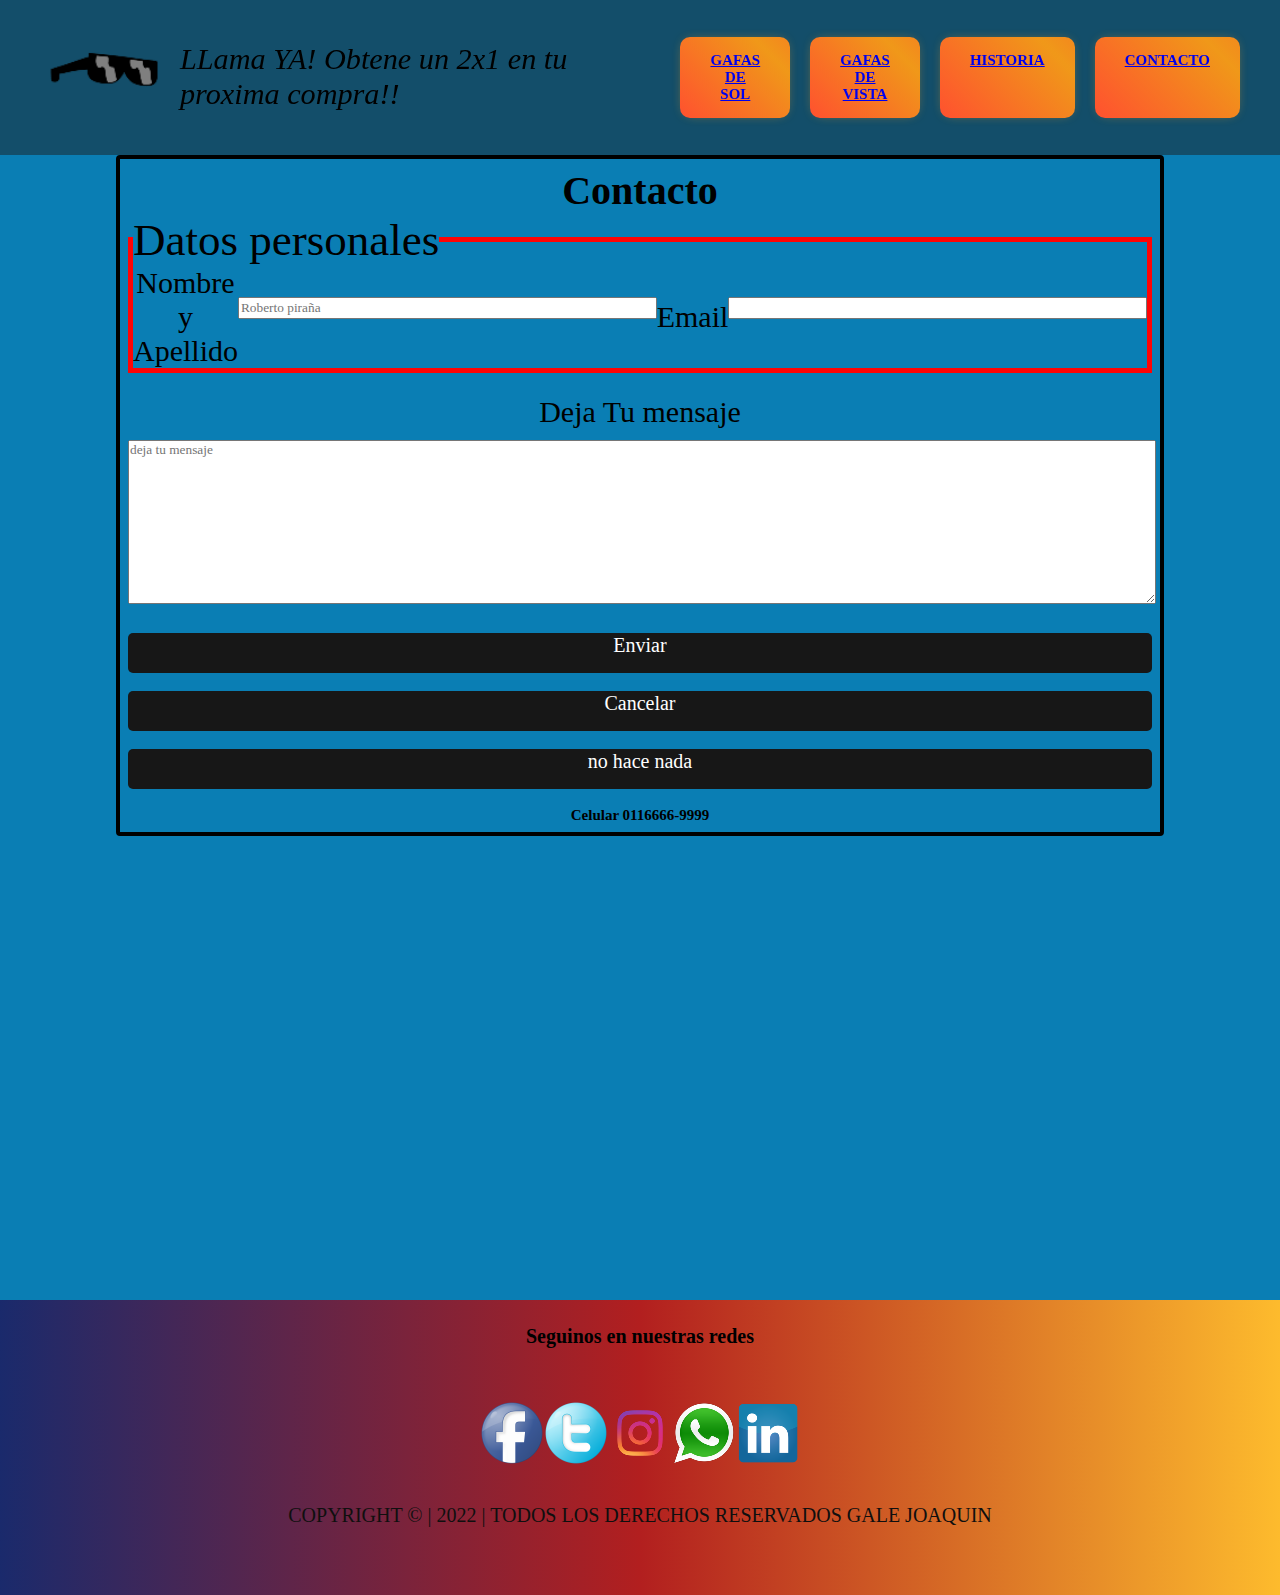
<file: pages/contacto.html>
<!DOCTYPE html>
<html lang="en">
<head>
    <meta charset="UTF-8">
    <meta http-equiv="X-UA-Compatible" content="IE=edge">
    <meta name="viewport" content="width=device-width, initial-scale=1.0">
    <title>ANTEOJOS CHAPULIN</title>
    <link rel="stylesheet" href="../css/style2.css">
</head>
<body class="pagcontacto">
    <div>
        <nav id="mainNav" class="botonera">
            <a href="../index.html">
                <img   src="../img/logo.png" alt="logo">
            </a>
            <em>LLama YA! Obtene un 2x1 en tu proxima compra!!</em>
            <ol>
                <li>
                    <a href="../pages/sol.html">Gafas de Sol</a>
                </li>
                <li>
                    <a href="../pages/vista.html">Gafas de Vista</a>
                </li>
                <li>
                    <a href="../pages/historia.html">Historia</a>
                </li>
                <li><a href="../pages/contacto.html">Contacto</a>
                </li>
            </ol>
        </nav>                
     <div id="contacto">
        <section>
            <div class="form">
                <h2 class="textCenter novedades__titulo--xxl">Contacto</h2>
                <form action="envio.php" method="post" id="contacto">
                    <fieldset class="fieldset">
                        <legend>Datos personales</legend>
                        <label for="Nombre">Nombre y Apellido</label>
                        <input type="text" placeholder="Roberto piraña" name="nombre" id="nombre">
                        <br>
                        <label for="email">Email</label>
                        <input type="email" name="email" id="email"   >
                    </fieldset>
                    <br><br>
                    <label for="mensaje"> Deja Tu mensaje</label><br>
                    <textarea name="comentraio" id="comentraio" cols="30" rows="10" placeholder= "deja tu mensaje"></textarea>
                    <br>
                    <input class=btn type="submit" value="Enviar">
                    <input  class=btn type="reset" value="Cancelar">
                    <input class=btn type="button" value="no hace nada">
                <h2 class="textCenter novedades__titulo--xl">Celular 0116666-9999</h2>    
                </form>
            </div>
            <div id="mapa" class="aleluya">
                <iframe src="https://www.google.com/maps/embed?pb=!1m18!1m12!1m3!1d3283.204848685794!2d-58.36919278447464!3d-34.62426328045418!2m3!1f0!2f0!3f0!3m2!1i1024!2i768!4f13.1!3m3!1m2!1s0x95a334cdecc47cff%3A0xf843e38e860378e9!2sAv.%20Juan%20de%20Garay%20150%2C%20C1063ABO%20CABA!5e0!3m2!1ses!2sar!4v1644509174066!5m2!1ses!2sar" width="600" height="450" style="border:0;" allowfullscreen="" loading="lazy"></iframe></iframe>
            </div> 
        </section>
    </div>
    <footer id="footer" >
        <h3 id="tamaño">Seguinos en nuestras redes</h3>
        <div id="aleluya">
             <a href="https://facebook.com" target="_blank">
                <img src="../img/facebook.png" alt="facebook">
            </a>
             <a href="https://twitter.com" target="_blank" >
                <img src="../img/twitter.png" alt="twitter">
            </a>
            <a href="https://instagram.com"target="_blank">
                 <img src="../img/instarra.png" alt="instagram">
            </a>
            <a href="https://www.whatsapp.com/?lang=es"target="_blank">
                <img src="../img/wata.png" alt="Whatsapp">
            </a>    
            <a href="https://linkedin.com"target="_blank" >
                <img src="../img/linke.png" alt="linkedin">
           </a> 
        </div>
        <div> 
            <p id="tamaño"> COPYRIGHT © | 2022 | TODOS LOS DERECHOS RESERVADOS GALE JOAQUIN </p>
        </div>
    </footer>  
</body>
</html>
</file>
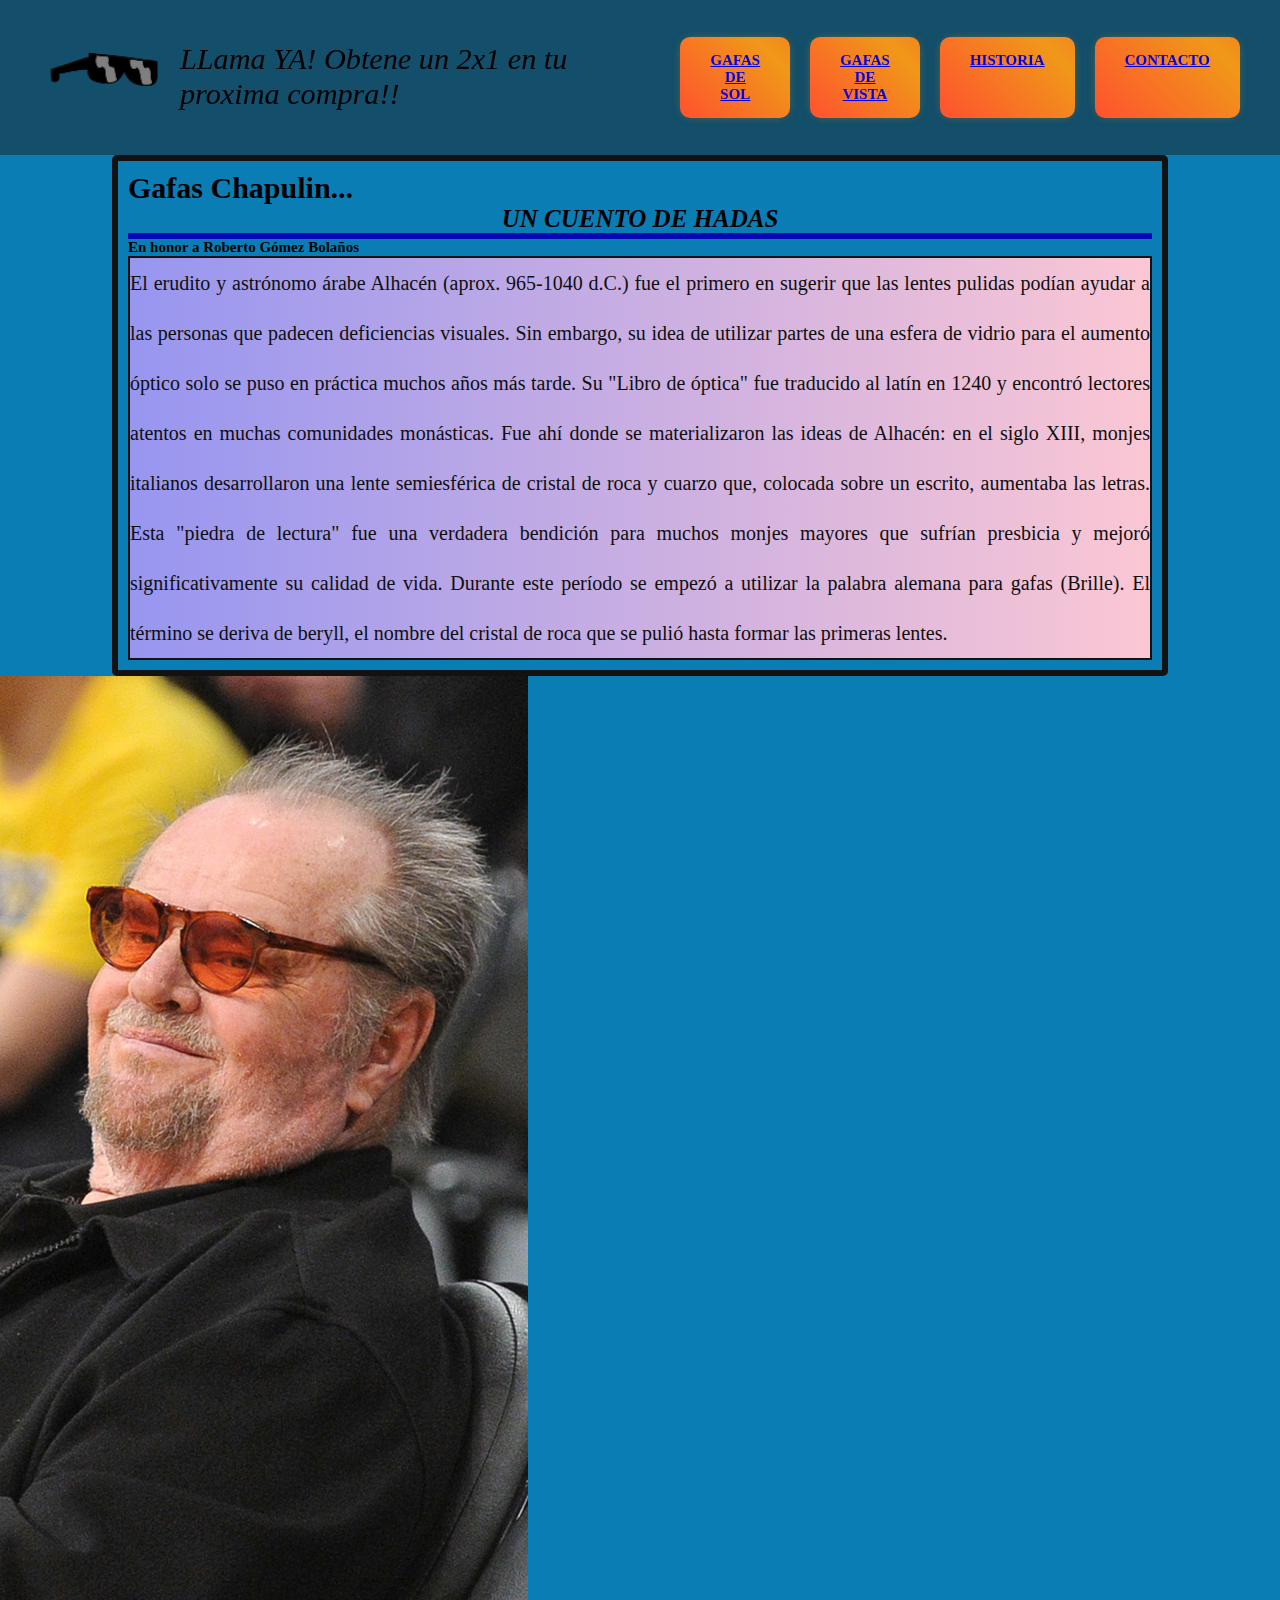
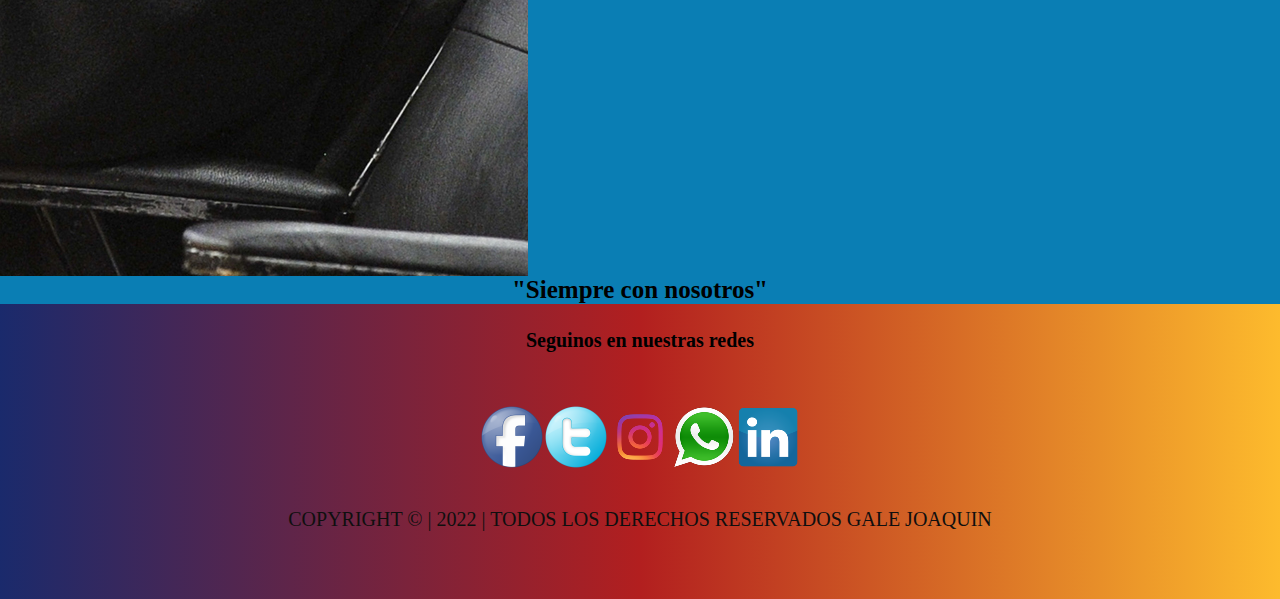
<file: pages/historia.html>
<!DOCTYPE html>
<html lang="en">
<head>
    <meta charset="UTF-8">
    <meta http-equiv="X-UA-Compatible" content="IE=edge">
    <meta name="viewport" content="width=device-width, initial-scale=1.0">
    <title>ANTEOJOS CHAPULIN</title>
    <link rel="stylesheet" href="../css/style2.css">
</head>
<body class="paghistoria">
    <div>
        <nav id="mainNav" class="botonera">
            <a href="../index.html">
                <img   src="../img/logo.png" alt="logo">
            </a>
            <em>LLama YA! Obtene un 2x1 en tu proxima compra!!</em>
                <ol>
                    <li>
                        <a href="../pages/sol.html">Gafas de Sol</a>
                    </li>
                    <li>
                        <a href="../pages/vista.html">Gafas de Vista</a>
                    </li>
                    <li>
                        <a href="../pages/historia.html">Historia</a>
                    </li>
                    <li><a href="../pages/contacto.html">Contacto</a>
                    </li>
                </ol>
            </nav>
            <div id="historia"   class="bordes">
                <h1 id="chapu"> Gafas Chapulin... <em id="cuento"> UN CUENTO DE HADAS</em></h1>
                <article>
                    <h2>En honor a Roberto Gómez Bolaños </h2>
                    <p class="historia">
                        El erudito y astrónomo árabe Alhacén (aprox. 965-1040 d.C.) fue el primero en sugerir que las lentes pulidas podían ayudar a las personas que padecen deficiencias visuales. Sin embargo, su idea de utilizar partes de una esfera de vidrio para el aumento óptico solo se puso en práctica muchos años más tarde. Su "Libro de óptica" fue traducido al latín en 1240 y encontró lectores atentos en muchas comunidades monásticas. Fue ahí donde se materializaron las ideas de Alhacén: en el siglo XIII, monjes italianos desarrollaron una lente semiesférica de cristal de roca y cuarzo que, colocada sobre un escrito, aumentaba las letras. Esta "piedra de lectura" fue una verdadera bendición para muchos monjes mayores que sufrían presbicia y mejoró significativamente su calidad de vida. Durante este período se empezó a utilizar la palabra alemana para gafas (Brille). El término se deriva de beryll, el nombre del cristal de roca que se pulió hasta formar las primeras lentes. 
                    </p>
                </article>   
            </div> 
            <div id="eljefe" >
                <div class="honor">
                <img   src="../img/chapun.jpg" alt="viejo">
                </div>
                <h1 id="mameluco"> "Siempre con nosotros"</h1>
            </div>
        </header>
    <footer id="footer" >
        <h3 id="tamaño">Seguinos en nuestras redes</h3>
        <div id="aleluya">
             <a href="https://facebook.com" target="_blank">
                <img src="../img/facebook.png" alt="facebook">
            </a>
             <a href="https://twitter.com" target="_blank" >
                <img src="../img/twitter.png" alt="twitter">
            </a>
            <a href="https://instagram.com"target="_blank">
                 <img src="../img/instarra.png" alt="instagram">
            </a>
            <a href="https://www.whatsapp.com/?lang=es"target="_blank">
                <img src="../img/wata.png" alt="Whatsapp">
            </a>    
            <a href="https://linkedin.com"target="_blank" >
                <img src="../img/linke.png" alt="linkedin">
           </a> 
        </div>
        <div> 
            <p id="tamaño"> COPYRIGHT © | 2022 | TODOS LOS DERECHOS RESERVADOS GALE JOAQUIN </p>
        </div>
    </footer>
    
</body>
</html>
</file>
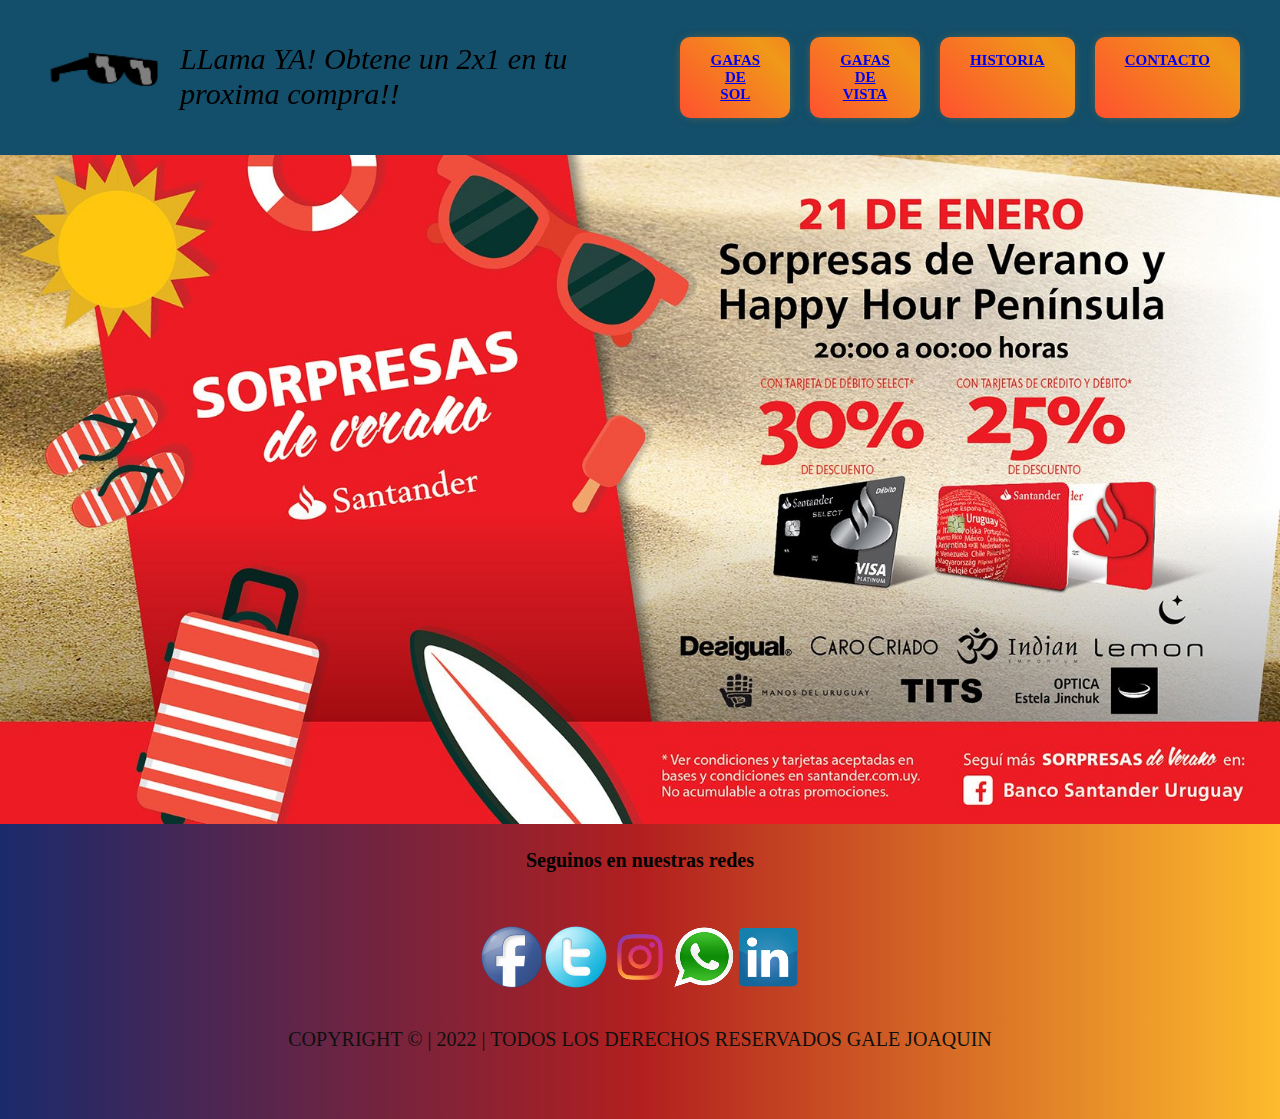
<file: pages/santander.html>
<!DOCTYPE html>
<html lang="en">
<head>
    <meta charset="UTF-8">
    <meta http-equiv="X-UA-Compatible" content="IE=edge">
    <meta name="viewport" content="width=device-width, initial-scale=1.0">
    <title>ANTEOJOS CHAPULIN</title>
    <link rel="stylesheet" href="../css/style2.css">
</head>
<body class="santanderpromo">
    <div>
        <nav id="mainNav" class="botonera">
            <a href="../index.html">
                <img   src="../img/logo.png" alt="logo">
            </a>
            <em>LLama YA! Obtene un 2x1 en tu proxima compra!!</em>
            <ol>
                <li>
                    <a href="../pages/sol.html">Gafas de Sol</a>
                </li>
                <li>
                    <a href="../pages/vista.html">Gafas de Vista</a>
                </li>
                <li>
                    <a href="../pages/historia.html">Historia</a>
                </li>
                <li><a href="../pages/contacto.html">Contacto</a>
                </li>
            </ol>
        </nav>      
    </div>
    <div id="promo">
    <a href="https://www.santander.com.ar/banco/online/iu/universitarios"><img class="honores" src="../img/santanderdos.jpg" alt="santander"></a>
    </div> 
    <footer id="footer" >
        <h3 id="tamaño">Seguinos en nuestras redes</h3>
        <div id="aleluya">
             <a href="https://facebook.com" target="_blank">
                <img src="../img/facebook.png" alt="facebook">
            </a>
             <a href="https://twitter.com" target="_blank" >
                <img src="../img/twitter.png" alt="twitter">
            </a>
            <a href="https://instagram.com"target="_blank">
                 <img src="../img/instarra.png" alt="instagram">
            </a>
            <a href="https://www.whatsapp.com/?lang=es"target="_blank">
                <img src="../img/wata.png" alt="Whatsapp">
            </a>    
            <a href="https://linkedin.com"target="_blank" >
                <img src="../img/linke.png" alt="linkedin">
           </a> 
        </div>
        <div> 
            <p id="tamaño"> COPYRIGHT © | 2022 | TODOS LOS DERECHOS RESERVADOS GALE JOAQUIN </p>
        </div>
    </footer>
    
</body>
</html>
</file>
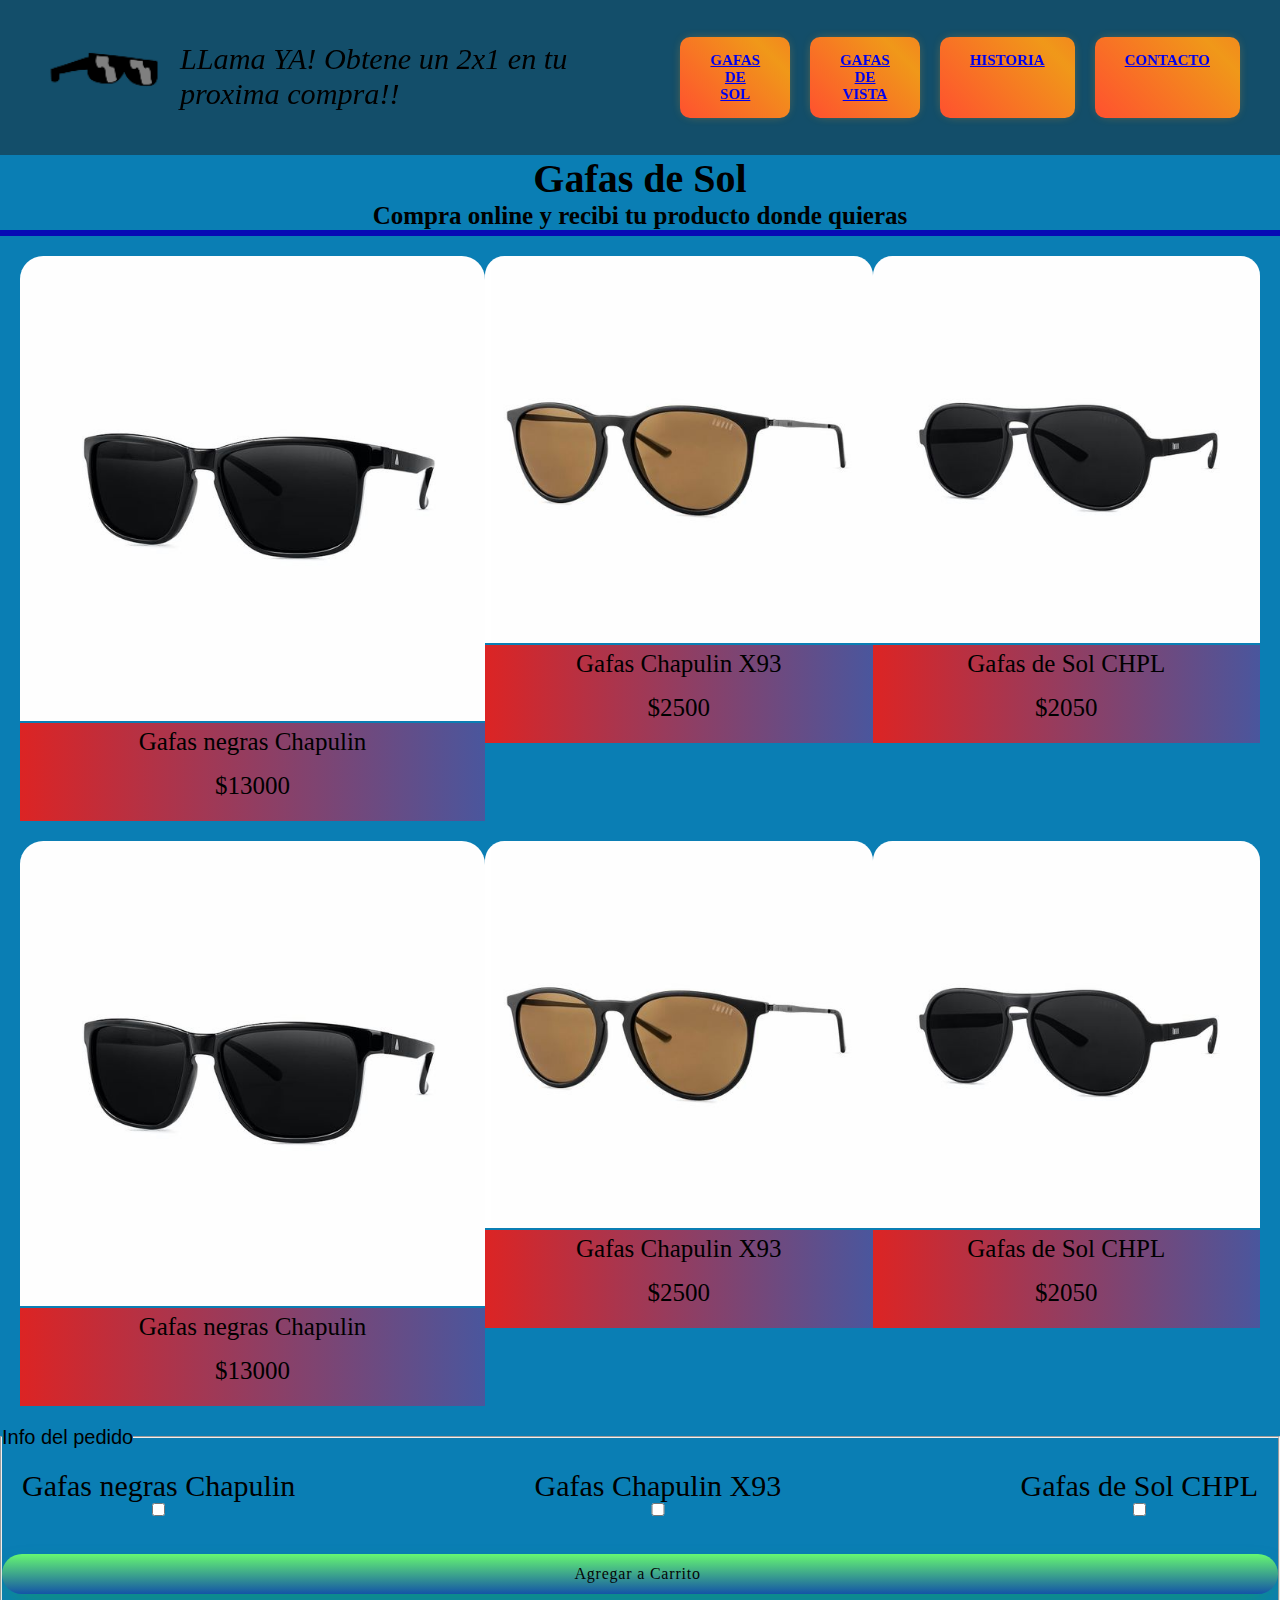
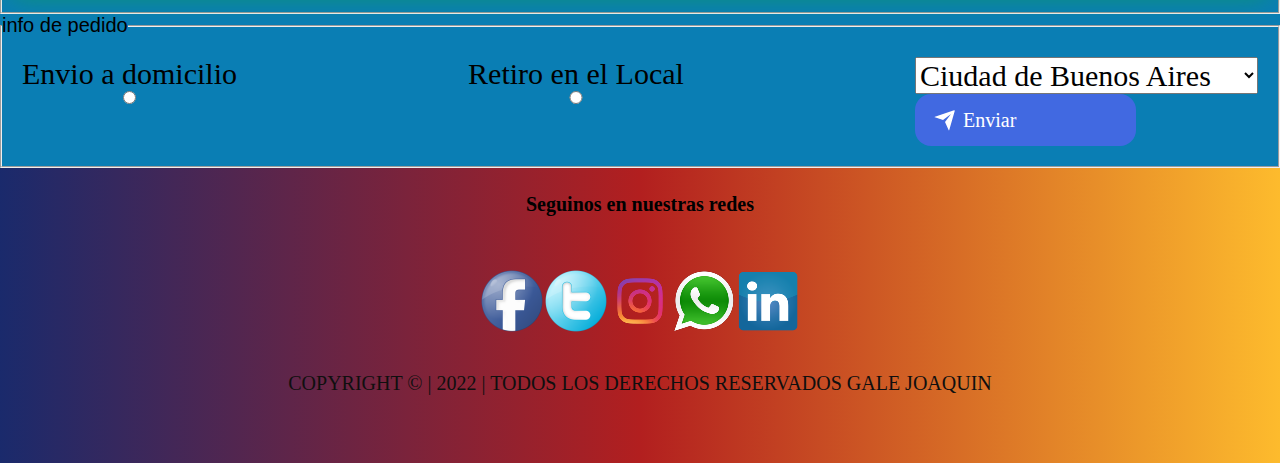
<file: pages/sol.html>
<!DOCTYPE html>
<html lang="en">
<head>
    <meta charset="UTF-8">
    <meta http-equiv="X-UA-Compatible" content="IE=edge">
    <meta name="viewport" content="width=device-width, initial-scale=1.0">
    <title>ANTEOJOS CHAPULIN</title>
    <link rel="stylesheet" href="../css/style2.css">
</head>
<body class="pagvista">
    <div>
        <nav id="mainNav" class="botonera">
            <a href="../index.html">
                <img   src="../img/logo.png" alt="logo">
            </a>
            <em>LLama YA! Obtene un 2x1 en tu proxima compra!!</em>
            <ol>
                <li>
                    <a href="../pages/sol.html">Gafas de Sol</a>
                </li>
                <li>
                    <a href="../pages/vista.html">Gafas de Vista</a>
                </li>
                <li>
                    <a href="../pages/historia.html">Historia</a>
                </li>
                <li><a href="../pages/contacto.html">Contacto</a>
                </li>
            </ol>
        </nav>                
     <div id="productos">
        <h2 class="textCenter novedades__titulo--xxl" >Gafas de Sol</h2>
        <main id="productos">
            <h1 id="cuento" >Compra online y recibi tu producto donde quieras</h1>
            <section class="galeria">			
                <figure>
                    <img  src="../img/gafas 1.jpg" alt="gafas 1 ">
                    <figcaption>Gafas negras Chapulin</figcaption>
                    <p class="precio">$13000</p>
                </figure>
    
                <figure>
                    <img src="../img/gafas2.jpg" alt=" gafas 2">
                    <figcaption>Gafas Chapulin X93</figcaption>
                    <p class="precio">$2500</p>
                </figure>
    
                <figure>
                    <img src="../img/gafas 3.jpg" alt="gafas 3">  
                    <figcaption>Gafas de Sol CHPL</figcaption>
                    <p class="precio">$2050</p>
                </figure>
            </section>
            <section class="galeria">			
                <figure>
                    <img  src="../img/gafas 1.jpg" alt="gafas 1 ">
                    <figcaption>Gafas negras Chapulin</figcaption>
                    <p class="precio">$13000</p>
                </figure>
    
                <figure>
                    <img src="../img/gafas2.jpg" alt=" gafas 2">
                    <figcaption>Gafas Chapulin X93</figcaption>
                    <p class="precio">$2500</p>
                </figure>
    
                <figure>
                    <img src="../img/gafas 3.jpg" alt="gafas 3">  
                    <figcaption>Gafas de Sol CHPL</figcaption>
                    <p class="precio">$2050</p>
                </figure>
            </section>
        </main>
        <div id="antejos">
            <fieldset >
                <legend class="cuadro">Info del pedido</legend>
                <div class="infopedido">
                    <div>
                        <label  for="gafas 1">Gafas negras Chapulin</label>
                        <input  type="checkbox" value="gafas 1" id="gafas 1" name="gafas 1" >
                    </div>
                    <div>
                        <label for="gafas 2">Gafas Chapulin X93</label>
                        <input type="checkbox" value="gafas 2" id="gafas 2" name="gafas 2" >
                    </div>
                    <div>   
                        <label for="gafas 3">Gafas de Sol CHPL</label>
                        <input type="checkbox" value="gafas 3" id="gafas 3" name="gafas 3">
                    </div>
                </div>
                <input class="cssbuttons-io-button" type="submit" value="Agregar a Carrito">
            </fieldset>
        </div>
        <div id="envio">
            <fieldset>
                <legend class="cuadro"> info de pedido</legend>
                <div class="infopedido">
                    <div>
                    <label for="domicilio">Envio a domicilio</label>
                        <input type="radio" id="envio" name="envio" value="domicilio">
                    </div>    
                    <div>
                        <label for="local">Retiro en el Local</label>
                        <input type="radio" name="envio" value="local" id="local">  
                    </div>   
                <div>
                    <select class="caba" name="localidad" id="localidad">
                        <option value="caba">Ciudad de Buenos Aires</option>
                        <option value="bsas">Provincia de Buenos Aires</option>
                        <option value="interior">Interior del Pais</option> 
                    </select> 
                    <button>
                        <div class="svg-wrapper-1">
                        <div class="svg-wrapper">
                            <svg xmlns="http://www.w3.org/2000/svg" viewBox="0 0 24 24" width="24" height="24">
                            <path fill="none" d="M0 0h24v24H0z"></path>
                            <path fill="currentColor" d="M1.946 9.315c-.522-.174-.527-.455.01-.634l19.087-6.362c.529-.176.832.12.684.638l-5.454 19.086c-.15.529-.455.547-.679.045L12 14l6-8-8 6-8.054-2.685z"></path>
                            </svg>
                        </div>
                        </div>
                        <span>Enviar</span>
                    </button>
            </fieldset>
        </div>
    </div>
    <footer id="footer">
        <h3 id="tamaño">Seguinos en nuestras redes</h3>
        <div id="aleluya">
             <a href="https://facebook.com" target="_blank">
                <img src="../img/facebook.png" alt="facebook">
            </a>
             <a href="https://twitter.com" target="_blank" >
                <img src="../img/twitter.png" alt="twitter">
            </a>
            <a href="https://instagram.com"target="_blank">
                 <img src="../img/instarra.png" alt="instagram">
            </a>
            <a href="https://www.whatsapp.com/?lang=es"target="_blank">
                <img src="../img/wata.png" alt="Whatsapp">
            </a>    
            <a href="https://linkedin.com"target="_blank" >
                <img src="../img/linke.png" alt="linkedin">
           </a> 
        </div>
        <div> 
            <p id="tamaño"> COPYRIGHT © | 2022 | TODOS LOS DERECHOS RESERVADOS GALE JOAQUIN </p>
        </div>
    </footer>
    
</body>
</html>
</file>
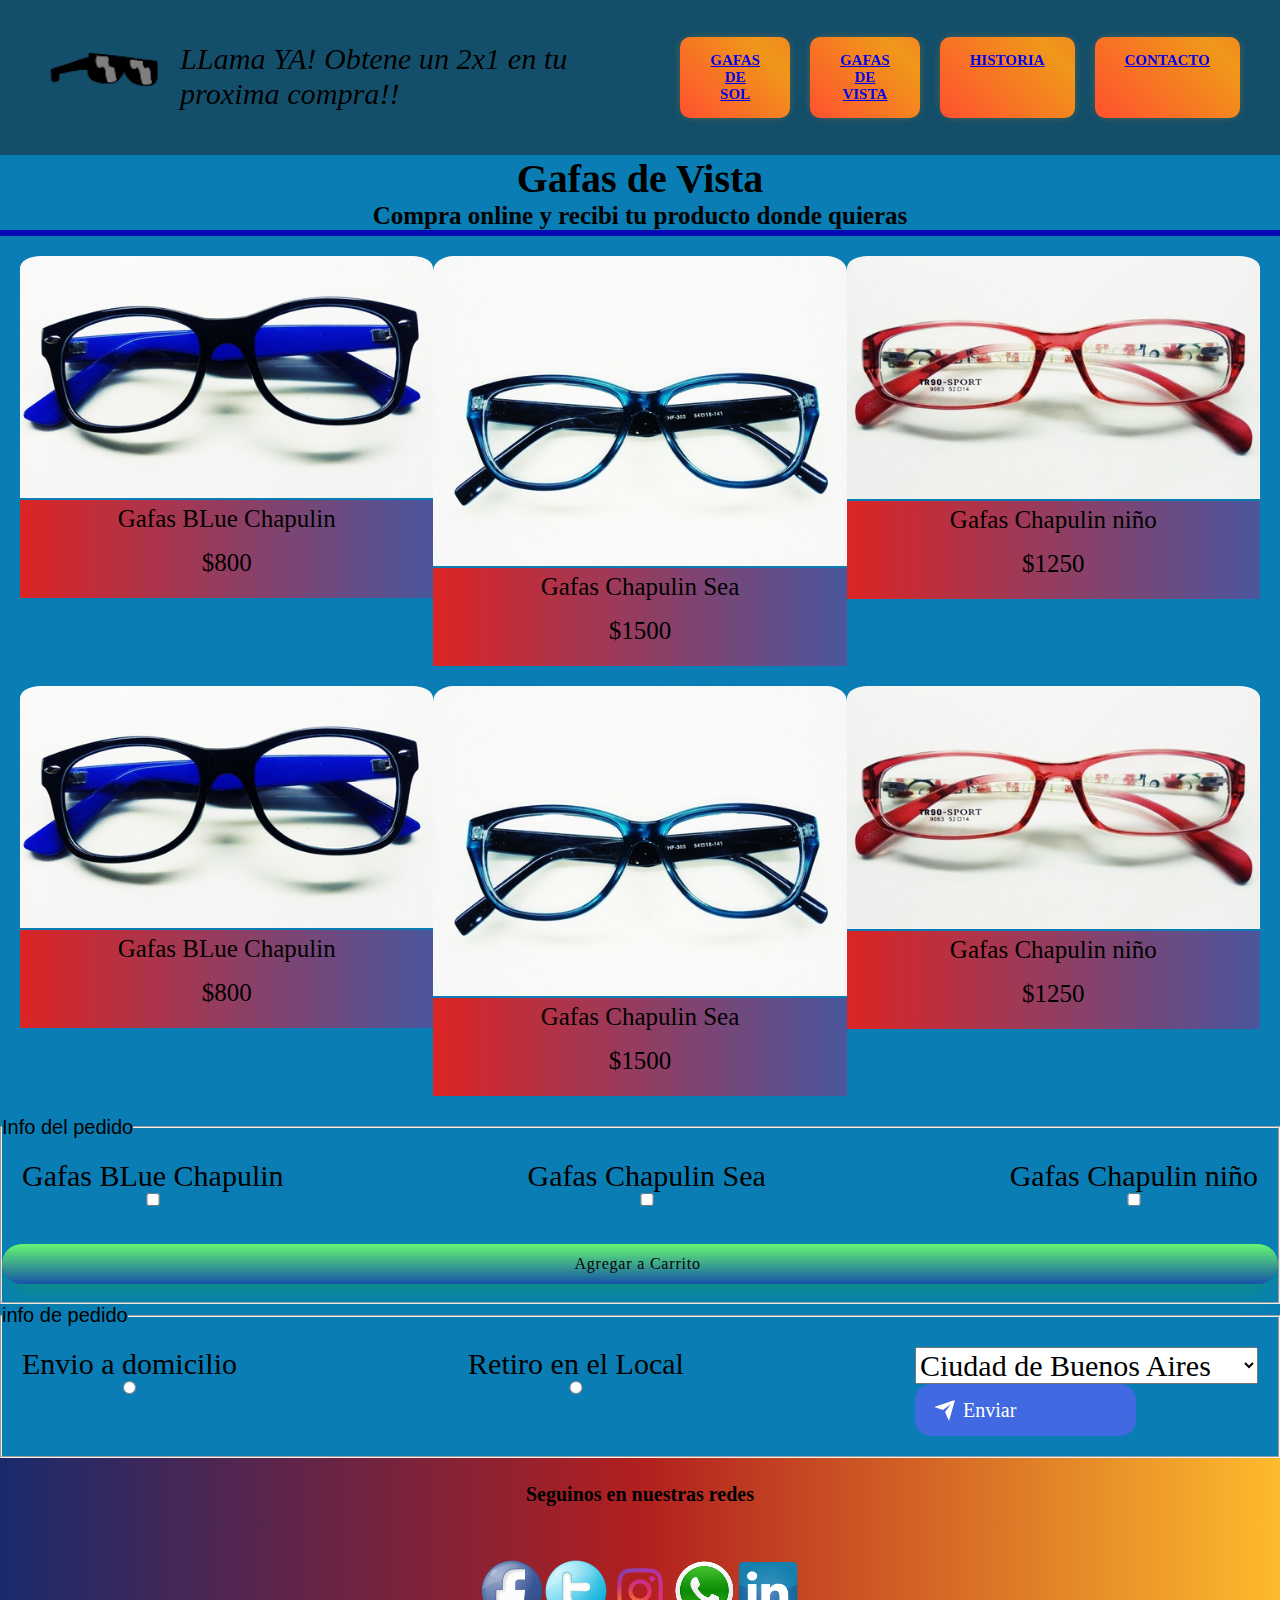
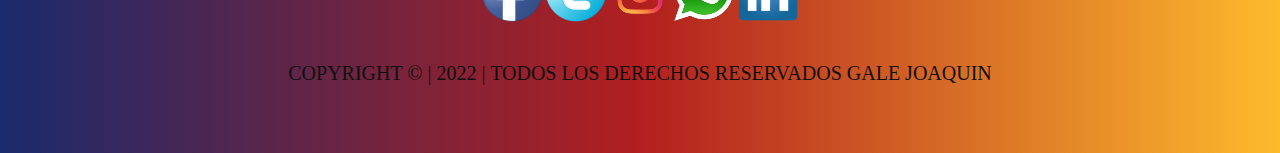
<file: pages/vista.html>
<!DOCTYPE html>
<html lang="en">
<head>
    <meta charset="UTF-8">
    <meta http-equiv="X-UA-Compatible" content="IE=edge">
    <meta name="viewport" content="width=device-width, initial-scale=1.0">
    <title>ANTEOJOS CHAPULIN</title>
    <link rel="stylesheet" href="../css/style2.css">
</head>
<body class="pagvista">
    <div>
        <nav id="mainNav" class="botonera">
            <a href="../index.html">
                <img   src="../img/logo.png" alt="logo">
            </a>
            <em>LLama YA! Obtene un 2x1 en tu proxima compra!!</em>
                <ol>
                    <li>
                        <a href="../pages/sol.html">Gafas de Sol</a>
                    </li>
                    <li>
                        <a href="../pages/vista.html">Gafas de Vista</a>
                    </li>
                    <li>
                        <a href="../pages/historia.html">Historia</a>
                    </li>
                    <li><a href="../pages/contacto.html">Contacto</a>
                    </li>
                </ol>
        </nav>                
        <div id="productos">
            <h2 class="textCenter novedades__titulo--xxl" >Gafas de Vista</h2>
            <main id="productos">
                <h1 id="cuento" >Compra online y recibi tu producto donde quieras</h1>
                <section class="galeria">			
                    <figure>
                        <img  src="../img/vista 1.jpg" alt="gafas 1 ">
                        <figcaption>Gafas BLue Chapulin</figcaption>
                        <p class="precio">$800</p>
                    </figure>
        
                    <figure>
                        <img src="../img/vista 2.jpg" alt=" gafas 2">
                        <figcaption>Gafas Chapulin Sea</figcaption>
                        <p class="precio">$1500</p>
                    </figure>
        
                    <figure>
                        <img src="../img/vista 3.jpg" alt="gafas 3">  
                        <figcaption>Gafas Chapulin niño</figcaption>
                        <p class="precio">$1250</p>
                    </figure>
                </section>
                <section class="galeria">			
                    <figure>
                        <img  src="../img/vista 1.jpg" alt="gafas 1 ">
                        <figcaption>Gafas BLue Chapulin</figcaption>
                        <p class="precio">$800</p>
                    </figure>
        
                    <figure>
                        <img src="../img/vista 2.jpg" alt=" gafas 2">
                        <figcaption>Gafas Chapulin Sea</figcaption>
                        <p class="precio">$1500</p>
                    </figure>
        
                    <figure>
                        <img src="../img/vista 3.jpg" alt="gafas 3">  
                        <figcaption>Gafas Chapulin niño</figcaption>
                        <p class="precio">$1250</p>
                    </figure>
                </section>
            </main>
        <div id="antejos">
            <fieldset>
                <legend class="cuadro">Info del pedido</legend>
                <div class="infopedido">
                    <div>
                        <label  for="gafas 1">Gafas BLue Chapulin</label>
                        <input  type="checkbox" value="gafas 1" id="gafas 1" name="gafas 1" >
                    </div>
                    <div>
                        <label for="gafas 2">Gafas Chapulin Sea</label>
                        <input type="checkbox" value="gafas 2" id="gafas 2" name="gafas 2" >
                    </div>
                    <div>   
                        <label for="gafas 3">Gafas Chapulin niño</label>
                        <input type="checkbox" value="gafas 3" id="gafas 3" name="gafas 3">
                    </div>
                </div>
                <input class="cssbuttons-io-button" type="submit" value="Agregar a Carrito">
            </fieldset>
        </div>
        <div id="envio">
            <fieldset>
                <legend class="cuadro"> info de pedido</legend>
                <div class="infopedido">
                    <div>
                    <label for="domicilio">Envio a domicilio</label>
                        <input type="radio" id="envio" name="envio" value="domicilio">
                    </div>    
                    <div>
                        <label for="local">Retiro en el Local</label>
                        <input type="radio" name="envio" value="local" id="local">  
                    </div>   
                <div>
                    <select class="caba" name="localidad" id="localidad">
                        <option value="caba">Ciudad de Buenos Aires</option>
                        <option value="bsas">Provincia de Buenos Aires</option>
                        <option value="interior">Interior del Pais</option> 
                    </select> 
                    <button>
                        <div class="svg-wrapper-1">
                        <div class="svg-wrapper">
                            <svg xmlns="http://www.w3.org/2000/svg" viewBox="0 0 24 24" width="24" height="24">
                            <path fill="none" d="M0 0h24v24H0z"></path>
                            <path fill="currentColor" d="M1.946 9.315c-.522-.174-.527-.455.01-.634l19.087-6.362c.529-.176.832.12.684.638l-5.454 19.086c-.15.529-.455.547-.679.045L12 14l6-8-8 6-8.054-2.685z"></path>
                            </svg>
                        </div>
                        </div>
                        <span>Enviar</span>
                    </button>
            </fieldset>
        </div>
    </div>
    <footer id="footer" >
        <h3 id="tamaño">Seguinos en nuestras redes</h3>
        <div id="aleluya">
             <a href="https://facebook.com" target="_blank">
                <img src="../img/facebook.png" alt="facebook">
            </a>
             <a href="https://twitter.com" target="_blank" >
                <img src="../img/twitter.png" alt="twitter">
            </a>
            <a href="https://instagram.com"target="_blank">
                 <img src="../img/instarra.png" alt="instagram">
            </a>
            <a href="https://www.whatsapp.com/?lang=es"target="_blank">
                <img src="../img/wata.png" alt="Whatsapp">
            </a>    
            <a href="https://linkedin.com"target="_blank" >
                <img src="../img/linke.png" alt="linkedin">
           </a> 
        </div>
        <div> 
            <p id="tamaño"> COPYRIGHT © | 2022 | TODOS LOS DERECHOS RESERVADOS GALE JOAQUIN </p>
        </div>
    </footer>
    
</body>
</html>
</file>
<file: css/style2.css>
*{
	margin: 0;
	padding: 0;
    font-family: Georgia, 'Times New Roman', Times, serif;
}

html{
	font-size: 62.5%;
}

body{
    background: rgb(10, 126, 180);
    }
    
p{
        color:#0f0f0f;
        line-height: 5rem;
        font-size: 1.5rem;
    }

    em{
        display: flex;
        flex-direction: row;
        justify-content: center;
        
        font-size: 2.5rem;
    }    

legend{
    font-size: 4.5rem;
}

input , textarea{
    display: flex;
    justify-content: center;
    flex-direction: row;
	margin-bottom: 18px;
	width: 100%;
	padding: 1px;
	}

label{
    text-align: center;
    display: flex;
    flex-direction: row;
    justify-content: center;
    font-size: 3rem;
    
}

.contenedor{
	display: grid;
	grid-template-columns: auto;
	grid-template-rows: auto;
	grid-template-areas: "nav" "header" "youtube"  "santander" "footer";
}
#mainNav{
	grid-area: nav;
}

#header{
	grid-area: header;
    background-image: url(../img/estrellas.jpg) ;
    color:#ffffff;
}


#youtube{
	grid-area: youtube;
    
}

#santander{
	grid-area: santander;
    display: flex;
    
    flex-direction: row;
    justify-content: center;

}

#footer{
	grid-area: footer;
}

.botonera {
    background-color: rgba(28, 30, 31, 0.5);
    position: sticky;
    top: 0;
    padding: 10px 30px;
    /****display flex****/
    display: flex;
    flex-wrap: nowrap;
    justify-content: space-between;
    align-items: center;
}

.botonera img{
    width: 150px;
    margin-bottom: 20px;
}
.botonera em{
    font-size: 8mm;

}

.botonera ol{
    
    display: flex;

    
}

.botonera ol li{
    display: flex;
    font-size: 1.5rem;
    background-image: linear-gradient(45deg, #FF512F 0%, #F09819  51%, #FF512F  100%);
    margin: 10px;
    padding: 15px 30px;
    text-align: center;
    text-transform: uppercase;
    transition: 0.5s;
    background-size: 200% auto;
    color: white;
    border-radius: 10px;
    display: block;
    border: 0px;
    font-weight: 700;
    box-shadow: 0px 0px 14px -7px #f09819;}

.botonera ol li:hover{
    background-position: right center;
    color: #fff;
    text-decoration: none;
   }

.oferta{
    display: flex;
    flex-direction: row;
    justify-content: center;
    font-family:Verdana, Geneva, Tahoma, sans-serif;
    font-size: 5rem;
}



.encabezado__img--fluid{
	/*size*/
	width: 100%;
}


.encabezado__img--fluid2{
	background-color: rgba(184, 32, 32, 0.507);
	width: 100%;
}

.flex-container {
    display:flex;
    justify-content:space-around;
    gap: 2em;
    flex-wrap: wrap;
    background: rgb(7, 64, 187);
  } 
  .text {
    width:59%;
    font-size: 120%
  }
.text h1 {
    text-align:center;
    margin-bottom:1em;
  }

#exclusivo{
color:#0a0a0a;
line-height: 5rem;
font-size: 5rem;
text-align: center;

}



footer{
    background: #1a2a6c; /* fallback for old browsers */
    background: -webkit-linear-gradient(to right, #1a2a6c, #b21f1f, #fdbb2d); /* Chrome 10-25, Safari 5.1-6 */
    background: linear-gradient(to right, #1a2a6c, #b21f1f, #fdbb2d); /* W3C, IE 10+/ Edge, Firefox 16+, Chrome 26+, Opera 12+, Safari 7+ */
    padding: 5px 10px;
    
}

#tamaño{
    font-size: 2rem;
    margin-bottom: 30px;
    padding:20px;
	display: flex;
	flex-direction: column;
	align-items: center;
}

.aleluya  {
       
        display: flex;
        flex-direction: row;
        justify-content: center;
        padding: 3px 25px;
    }
    
.bgDark{
        background: #fe8c00;  /* fallback for old browsers */
    background: -webkit-linear-gradient(to top, #f83600, #fe8c00);  /* Chrome 10-25, Safari 5.1-6 */
    background: linear-gradient(to top, #f83600, #fe8c00); /* W3C, IE 10+/ Edge, Firefox 16+, Chrome 26+, Opera 12+, Safari 7+ */
    
            border: solid rgba(2, 25, 226, 0.993) 5px;
        }


.pagvista{
	display: grid;
	grid-template-columns: auto;
	grid-template-rows: auto;
	grid-template-areas: "nav" "productos"  "anteojos" "envio" "footer";
}
#mainNav{
	grid-area: nav;
}

#header{
	grid-area: productos;
}

#anteojos{
	grid-area: anteojos;
}
#anteojos{
	grid-area: envio;
}


#footer{
	grid-area: footer;
}
.bgDark{
    background: #fe8c00;  /* fallback for old browsers */
background: -webkit-linear-gradient(to top, #f83600, #fe8c00);  /* Chrome 10-25, Safari 5.1-6 */
background: linear-gradient(to top, #f83600, #fe8c00); /* W3C, IE 10+/ Edge, Firefox 16+, Chrome 26+, Opera 12+, Safari 7+ */

        border: solid rgba(2, 25, 226, 0.993) 5px;
    }

    #productos .galeria{
        margin: 20px;
        display: flex;
        flex-wrap: nowrap;
        justify-content: space-between;
        
    }
        #productos .galeria figure{
            text-align: center;
        }
    
            #productos .galeria figure img{
                border-top-left-radius: 5%;
                border-top-right-radius:  5%;
                width: 100%;
            }
    
            #productos .galeria figure figcaption{
                font-size: 2.5rem;
                color: #000000 ;
                padding: 5px 0;
                background: #DC2424;  /* fallback for old browsers */
                background: -webkit-linear-gradient(to left, #4A569D, #DC2424);  /* Chrome 10-25, Safari 5.1-6 */
                background: linear-gradient(to left, #4A569D, #DC2424); /* W3C, IE 10+/ Edge, Firefox 16+, Chrome 26+, Opera 12+, Safari 7+ */
    
            }
    
            #productos .galeria p.precio{
                color: #000000;
                font-size: 2.5rem;
                padding-bottom: 10px;
                background-color: white;
                background: -webkit-linear-gradient(to left, #4A569D, #DC2424);  /* Chrome 10-25, Safari 5.1-6 */
                background: linear-gradient(to left, #4A569D, #DC2424); /* W3C, IE 10+/ Edge, Firefox 16+, Chrome 26+, Opera 12+, Safari 7+ */
    
            }

            #cuento{
                border-bottom: 6px solid rgb(7, 10, 180);
                display: flex;
                flex-direction: row;
                justify-content: center;
                
                font-size: 2.5rem;
            }


.cuadro{
font-size: 2rem;
font-family:Verdana, Geneva, Tahoma, sans-serif;

}

.infopedido{
margin: 20px;
display: flex;
justify-content: space-between;
font-size: 8mm;
}


.cssbuttons-io-button {
display: flex;
justify-content: center;
align-items: center;    
font-family: inherit;
font-weight: 500;
font-size: 16px;
padding: 0.7em 1.4em 0.7em 1.1em;
color: rgb(5, 5, 5);
background: #ad5389;
background: linear-gradient(0deg, rgb(20, 84, 167) 0%, rgba(102,247,113,1) 100%);
border: none;
box-shadow: 0 0.7em 1.5em -0.5em #14a73e98;
letter-spacing: 0.05em;
border-radius: 20em;
}

.cssbuttons-io-button svg {
margin-right: 6px;
}

.cssbuttons-io-button:hover {
box-shadow: 0 0.5em 1.5em -0.5em #14a73e98;
}

.cssbuttons-io-button:active {
box-shadow: 0 0.3em 1em -0.5em #14a73e98;
}

.caba{
font-size: 3rem;
}

/* From cssbuttons.io by @adamgiebl */
button {
font-family: inherit;
font-size: 20px;
background: royalblue;
color: white;
padding: 0.7em 6em;
padding-left: 0.9em;
display: flex;
align-items: center;
border: none;
border-radius: 16px;
overflow: hidden;
transition: all 0.2s;
}

button span {
display: block;
margin-left: 0.3em;
transition: all 0.3s ease-in-out;
}

button svg {
display: block;
transform-origin: center center;
transition: transform 0.3s ease-in-out;
}

button:hover .svg-wrapper {
animation: fly-1 0.6s ease-in-out infinite alternate;
}

button:hover svg {
transform: translateX(1.2em) rotate(45deg) scale(1.1);
}

button:hover span {
transform: translateX(5em);
}

button:active {
transform: scale(0.95);
}

@keyframes fly-1 {
from {
 transform: translateY(0.1em);
}

to {
 transform: translateY(-0.1em);
}
}

@media (max-width: 768px){
.pagvista{
    grid-template-columns: auto;
    grid-template-rows:  auto;
    grid-template-areas: "nav nav" "productos productos" 
    "anteojos anteojos" "envio envio" "footer footer";
}

#productos .galeria{
    display: flex;
    flex-direction: column;
    align-items: center;
}

#productos .galeria figure{
    width: 40%;
}

#aside{
    display: flex;
    flex-direction: row;
    justify-content: space-evenly;
}
}

.pagcontacto{
	display: grid;
	grid-template-columns: auto;
	grid-template-rows: auto;
	grid-template-areas: "nav" "contacto" "mapa" "footer";
}
#mainNav{
	grid-area: nav;
}

#contacto{
	grid-area: contacto;
}

#mapa{
	grid-area: mapa;
}

#footer{
	grid-area: footer;
}

.form{
    margin: 0 auto;
    width: 80%;
    padding: 8px;
    border: 4px solid black;
    border-radius: 4px;
    margin-bottom: 8px;
}    
.novedades__titulo--xxl{
    font-size: 4rem;
}

.textCenter{
    text-align: center;
}
.fieldset{
    display: flex;
    justify-content: space-between;
    align-items: center;
    flex-wrap: nowrap;
    border: solid #ff0404 5px;
}

.btn{
width: 100%;
height: 40px;
font-size: 2em;
cursor: pointer;
background-color: #171717;
color: #fff;
border: none;
border-radius: 5px;
transition: all .4s;
padding-bottom: 2%;
}

.btn:hover {
border-radius: 5px;
transform: translateY(-10px);
box-shadow: 0 7px 0 -2px #f85959,
 0 15px 0 -4px #39a2db,
 0 16px 10px -3px #39a2db;
}

.btn:active {
transition: all 0.2s;
transform: translateY(-5px);
box-shadow: 0 2px 0 -2px #f85959,
 0 8px 0 -4px #39a2db,
 0 12px 10px -3px #39a2db;
}


.paghistoria{
	display: grid;
	grid-template-columns: auto;
	grid-template-rows: auto;
	grid-template-areas: "nav" "historia" "eljefe" "footer";
}
#mainNav{
	grid-area: nav;
}

#historia{
	grid-area: historia;
}

#eljefe{
	grid-area: mapa;
}

#footer{
	grid-area: footer;
}

.bordes{
    margin: 0 auto;
    width: 80%;
    padding: 10px;
    border: 6px solid rgb(19, 18, 18);
    border-radius: 5px;
}

#chapu{
    font-size: 3rem;
}

#cuento{
    border-bottom: 6px solid rgb(7, 10, 180);
    display: flex;
    flex-direction: row;
    justify-content: center;
    
    font-size: 2.5rem;
}

.historia{
    font-size: 2rem;
    text-align:justify;
    border: 2px solid rgb(19, 18, 18);
    background: #9796f0;  /* fallback for old browsers */
    background: -webkit-linear-gradient(to left, #fbc7d4, #9796f0);  /* Chrome 10-25, Safari 5.1-6 */
    background: linear-gradient(to left, #fbc7d4, #9796f0); /* W3C, IE 10+/ Edge, Firefox 16+, Chrome 26+, Opera 12+, Safari 7+ */
    

}

.honor{
    display: flex;
    justify-content: center;
    align-items: center;
    flex-wrap: wrap;
    width: 20%;
    
    
}
.honores{
    display: flex;
    justify-content: center;
    align-items: center;
    flex-wrap: wrap;
    width: 100%;
       
}

#mameluco{
    display: flex;
    flex-direction: row;
    justify-content: center;
    font-family: Georgia, 'Times New Roman', Times, serif;
    font-size: 2.5rem;
}


#aleluya  {
       
    display: flex;
    flex-direction: row;
    justify-content: center;
    padding: 3px 25px;
}
.santanderpromo{
	display: grid;
	grid-template-columns: auto;
	grid-template-rows: auto;
	grid-template-areas: "nav" "promo"  "footer";
}
#mainNav{
	grid-area: nav;
}

#promo{
	grid-area: promo;
}


#footer{
	grid-area: footer;
}
</file>
